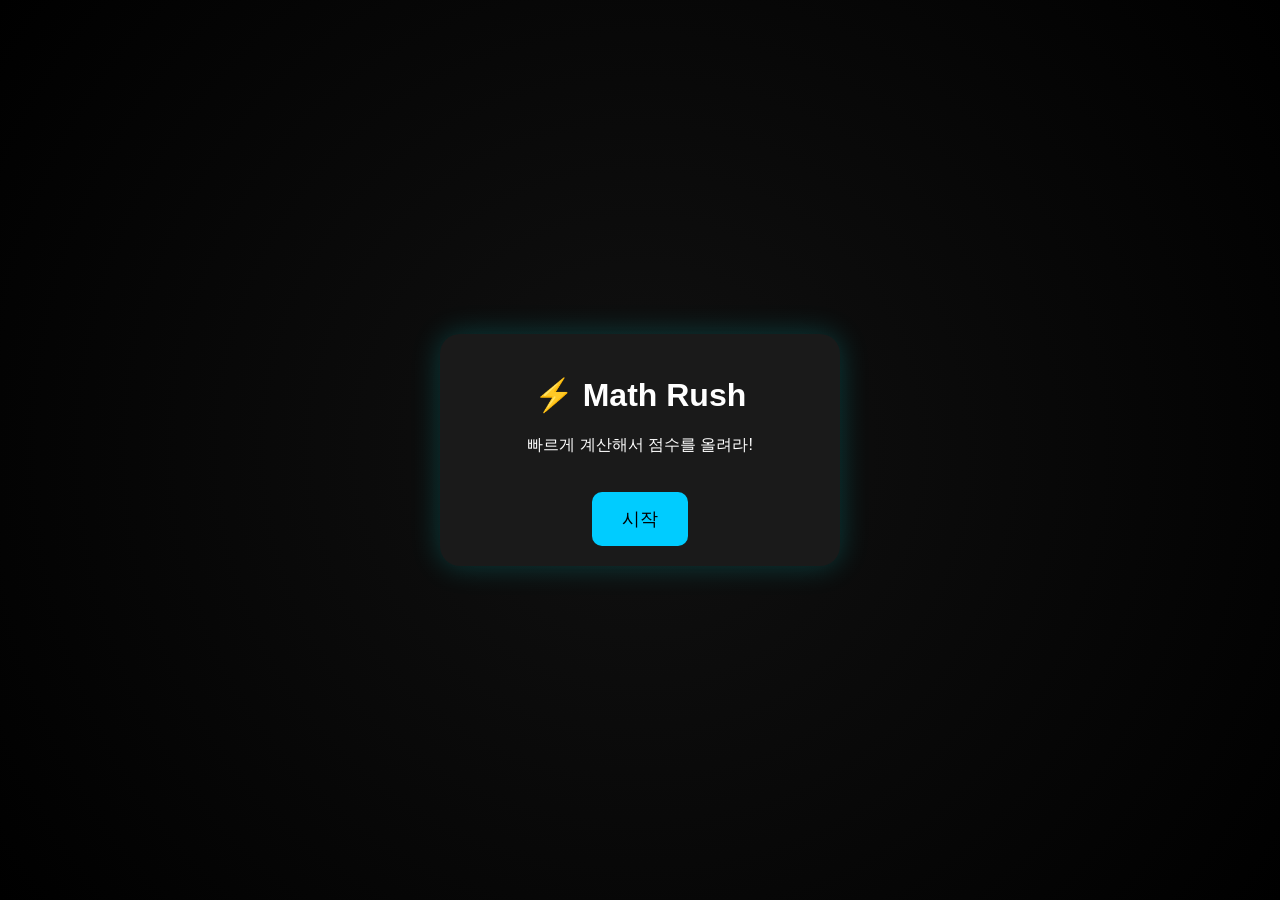
<file: game.html>
<!DOCTYPE html>
<html lang="ko">
<head>
<meta charset="UTF-8">
<meta name="viewport" content="width=device-width, initial-scale=1.0">
<title>Math Rush</title>
<style>
body {
  margin: 0;
  font-family: 'Segoe UI', sans-serif;
  background: radial-gradient(circle at center, #111, #000);
  color: white;
  display: flex;
  justify-content: center;
  align-items: center;
  height: 100vh;
}

.game {
  width: 360px;
  padding: 20px;
  border-radius: 20px;
  background: #1a1a1a;
  box-shadow: 0 0 30px rgba(0,255,255,0.2);
}

.top {
  display: flex;
  justify-content: space-between;
  margin-bottom: 20px;
  font-size: 18px;
}

.timer {
  color: #00ffcc;
}

.score {
  color: #ffcc00;
}

.question {
  text-align: center;
  font-size: 36px;
  margin: 30px 0;
  font-weight: bold;
}

.choices {
  display: grid;
  grid-template-columns: 1fr 1fr;
  gap: 10px;
}

button {
  padding: 15px;
  font-size: 18px;
  border: none;
  border-radius: 10px;
  background: #222;
  color: white;
  cursor: pointer;
  transition: 0.2s;
}

button:hover {
  background: #333;
}

.correct {
  background: #00cc66 !important;
}

.wrong {
  background: #cc0033 !important;
}

.bottom {
  margin-top: 20px;
  display: flex;
  justify-content: space-between;
}

.combo {
  color: #ff6699;
}

.start-screen, .end-screen {
  text-align: center;
}

.hidden {
  display: none;
}

.big-btn {
  margin-top: 20px;
  padding: 15px 30px;
  font-size: 18px;
  border-radius: 10px;
  background: #00ccff;
  color: black;
  border: none;
  cursor: pointer;
}
</style>
</head>
<body>

<div class="game">

<div class="start-screen" id="startScreen">
  <h1>⚡ Math Rush</h1>
  <p>빠르게 계산해서 점수를 올려라!</p>
  <button class="big-btn" onclick="startGame()">시작</button>
</div>

<div class="play-screen hidden" id="playScreen">
  <div class="top">
    <div class="timer">⏱ <span id="time">30</span></div>
    <div class="score">🏆 <span id="score">0</span></div>
  </div>

  <div class="question" id="question">1 + 1</div>

  <div class="choices" id="choices"></div>

  <div class="bottom">
    <div class="combo">🔥 x<span id="combo">0</span></div>
    <div id="feedback"></div>
  </div>
</div>

<div class="end-screen hidden" id="endScreen">
  <h2>🎉 게임 종료!</h2>
  <p>점수: <span id="finalScore"></span></p>
  <button class="big-btn" onclick="location.reload()">다시하기</button>
</div>

</div>

<script>
let score = 0;
let time = 30;
let combo = 0;
let correctAnswer;
let timer;

function startGame() {
  document.getElementById('startScreen').classList.add('hidden');
  document.getElementById('playScreen').classList.remove('hidden');
  nextQuestion();
  timer = setInterval(() => {
    time--;
    document.getElementById('time').textContent = time;
    if (time <= 0) endGame();
  }, 1000);
}

function nextQuestion() {
  let a = Math.floor(Math.random() * 10);
  let b = Math.floor(Math.random() * 10);
  let ops = ['+', '-', '*'];
  let op = ops[Math.floor(Math.random() * ops.length)];

  if (op === '+') correctAnswer = a + b;
  if (op === '-') correctAnswer = a - b;
  if (op === '*') correctAnswer = a * b;

  document.getElementById('question').textContent = `${a} ${op} ${b}`;

  let answers = [correctAnswer];
  while (answers.length < 4) {
    let wrong = correctAnswer + Math.floor(Math.random() * 10 - 5);
    if (!answers.includes(wrong)) answers.push(wrong);
  }

  answers.sort(() => Math.random() - 0.5);

  let choicesDiv = document.getElementById('choices');
  choicesDiv.innerHTML = '';

  answers.forEach(ans => {
    let btn = document.createElement('button');
    btn.textContent = ans;
    btn.onclick = () => checkAnswer(btn, ans);
    choicesDiv.appendChild(btn);
  });
}

function checkAnswer(button, answer) {
  let feedback = document.getElementById('feedback');

  if (answer === correctAnswer) {
    score += 10 + combo * 2;
    combo++;
    button.classList.add('correct');
    feedback.textContent = '✅';
  } else {
    combo = 0;
    button.classList.add('wrong');
    feedback.textContent = '❌';
  }

  document.getElementById('score').textContent = score;
  document.getElementById('combo').textContent = combo;

  setTimeout(() => {
    nextQuestion();
    feedback.textContent = '';
  }, 300);
}

function endGame() {
  clearInterval(timer);
  document.getElementById('playScreen').classList.add('hidden');
  document.getElementById('endScreen').classList.remove('hidden');
  document.getElementById('finalScore').textContent = score;
}
</script>

</body>
</html>
</file>
